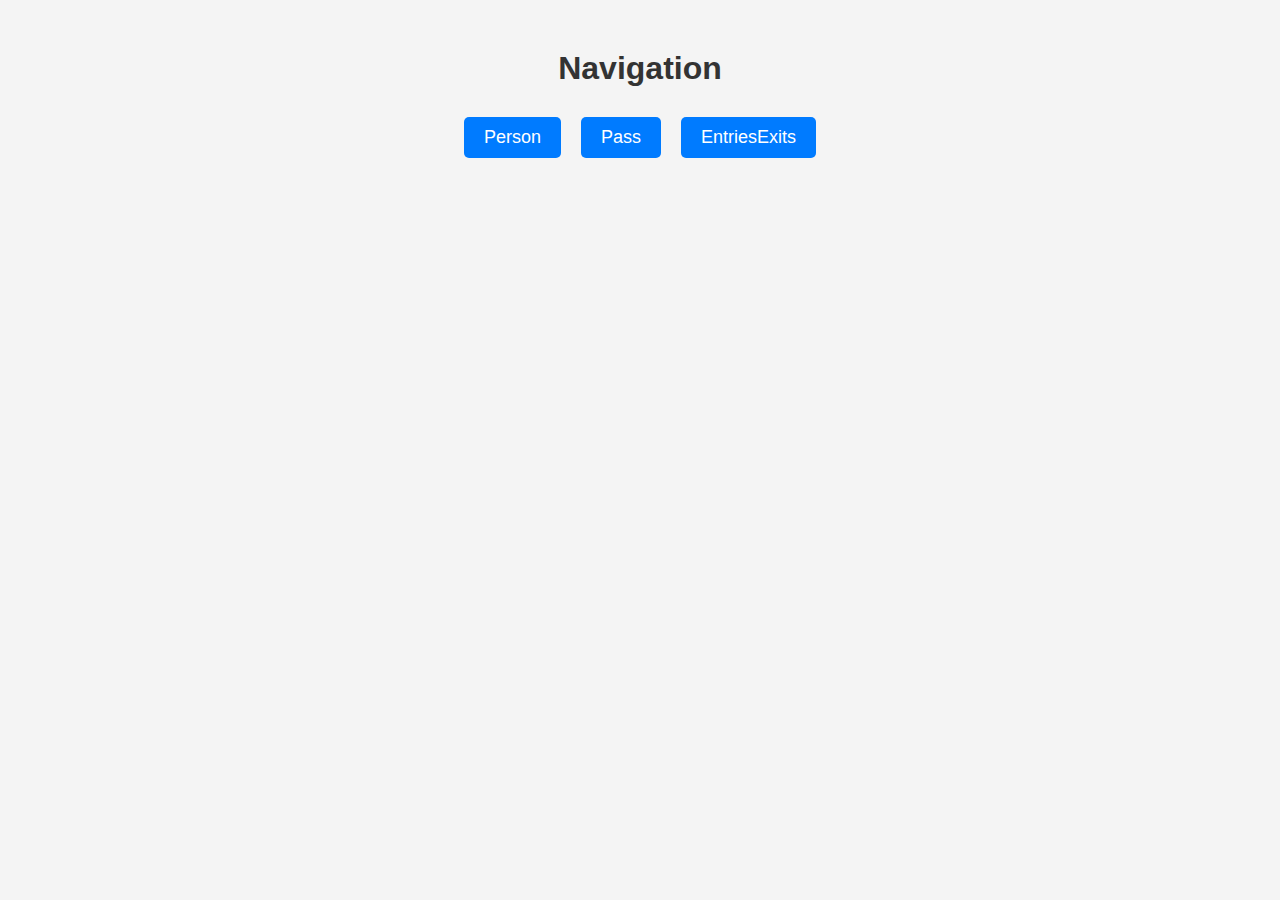
<file: X4PK6D_HFT_2023241.JSClient/wwwroot/index.html>
﻿<!DOCTYPE html>
<html lang="en">
<head>
    <meta charset="UTF-8">
    <meta name="viewport" content="width=device-width, initial-scale=1.0">
    <title>Navigation</title>
    <style>
        body {
            font-family: Arial, sans-serif;
            margin: 0;
            padding: 0;
            background-color: #f4f4f4;
        }

        .container {
            max-width: 800px;
            margin: 50px auto;
            text-align: center;
        }

        h1 {
            color: #333;
        }

        .button-container {
            display: flex;
            justify-content: center;
            gap: 20px;
            margin-top: 30px;
        }

        .button {
            padding: 10px 20px;
            background-color: #007bff;
            color: #fff;
            border: none;
            border-radius: 5px;
            cursor: pointer;
            font-size: 18px;
            transition: background-color 0.3s;
        }

            .button:hover {
                background-color: #0056b3;
            }
    </style>
</head>
<body>
    <div class="container">
        <h1>Navigation</h1>
        <div class="button-container">
            <button class="button" onclick="goToPage('person.html')">Person</button>
            <button class="button" onclick="goToPage('pass.html')">Pass</button>
            <button class="button" onclick="goToPage('entriesexits.html')">EntriesExits</button>
        </div>
    </div>

    <script>
        function goToPage(page) {
            window.location.href = page;
        }
    </script>
</body>
</html>
</file>
